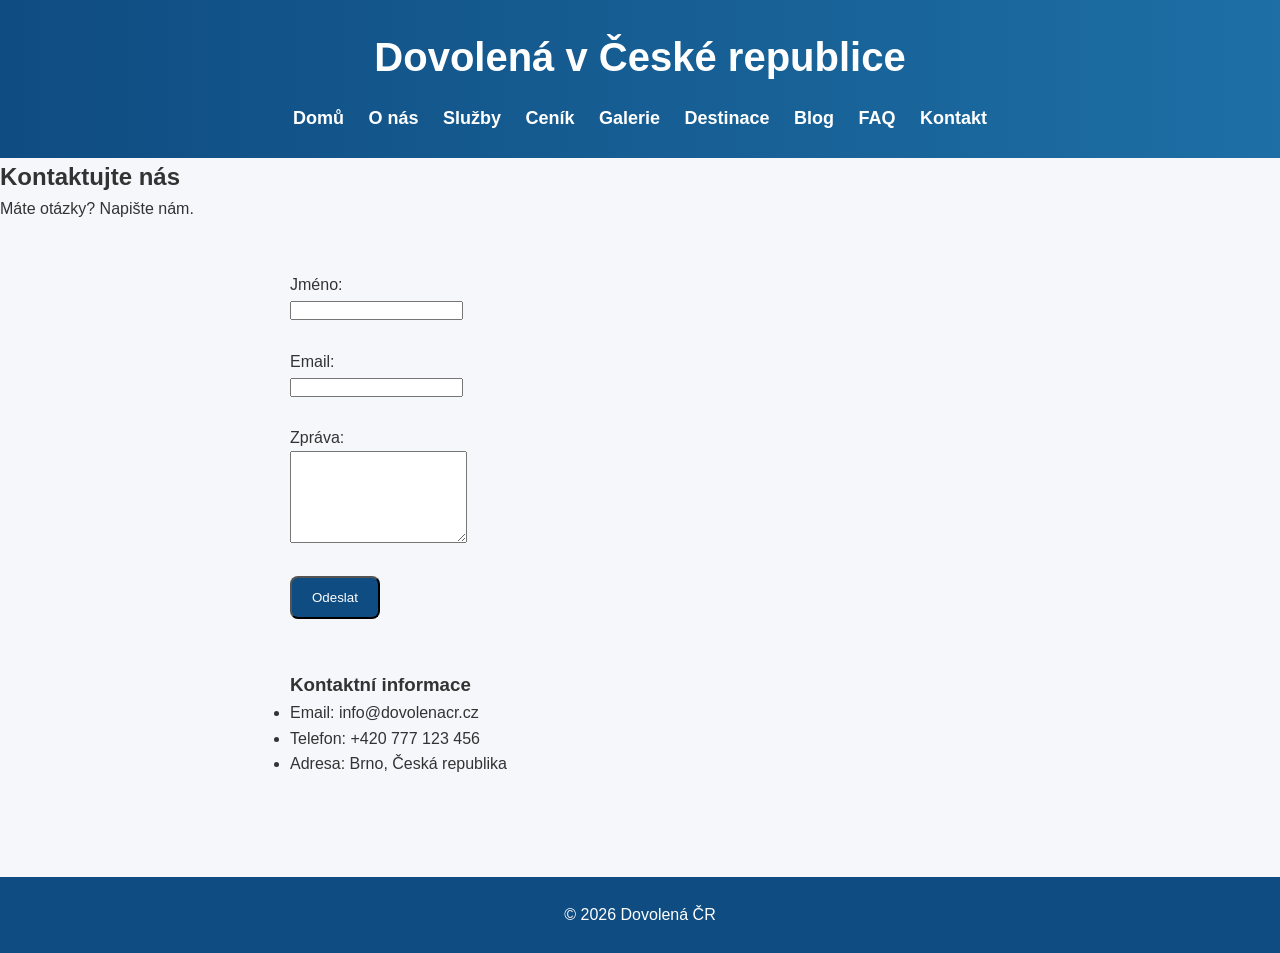
<file: web_ukol/contact.html>
<!DOCTYPE html>
<html lang="cs">

<head>
<meta charset="UTF-8">
<meta name="viewport" content="width=device-width, initial-scale=1.0">
<title>Kontakt</title>

<link rel="stylesheet" href="style.css">
</head>

<body>

<header>

<h1>Dovolená v České republice</h1>

<nav>
    <a href="index.html">Domů</a>
    <a href="about.html">O nás</a>
    <a href="services.html">Služby</a>
    <a href="pricing.html">Ceník</a>
    <a href="gallery.html">Galerie</a>
    <a href="destinations.html">Destinace</a>
    <a href="blog.html">Blog</a>
    <a href="faq.html">FAQ</a>
    <a href="contact.html">Kontakt</a>
</nav>

</header>

<main>

<section class="page-banner">

<h2>Kontaktujte nás</h2>

<p>
Máte otázky? Napište nám.
</p>

</section>

<section style="padding:50px; max-width: 800px; margin:auto;">

<form>

<label>Jméno:</label><br>
<input type="text" required><br><br>

<label>Email:</label><br>
<input type="email" required><br><br>

<label>Zpráva:</label><br>
<textarea rows="6"></textarea><br><br>

<button class="btn">Odeslat</button>

</form>

<br><br>

<h3>Kontaktní informace</h3>

<ul>
<li>Email: info@dovolenacr.cz</li>
<li>Telefon: +420 777 123 456</li>
<li>Adresa: Brno, Česká republika</li>
</ul>

</section>

</main>

<footer>
<p>© 2026 Dovolená ČR</p>
</footer>

</body>
</html>
</file>
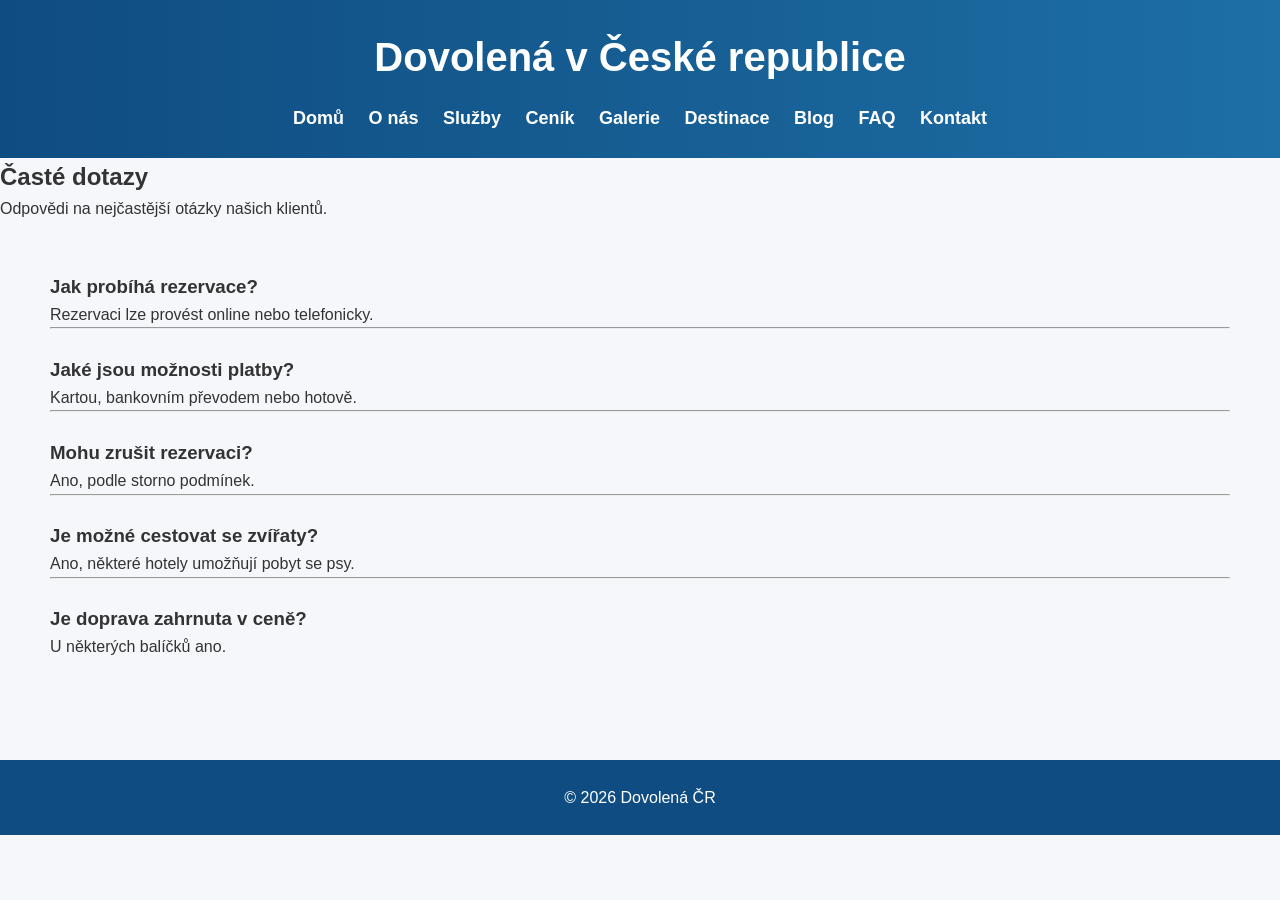
<file: web_ukol/faq.html>
<!DOCTYPE html>
<html lang="cs">

<head>
<meta charset="UTF-8">
<meta name="viewport" content="width=device-width, initial-scale=1.0">
<title>FAQ</title>

<link rel="stylesheet" href="style.css">
</head>

<body>

<header>

<h1>Dovolená v České republice</h1>

<nav>
    <a href="index.html">Domů</a>
    <a href="about.html">O nás</a>
    <a href="services.html">Služby</a>
    <a href="pricing.html">Ceník</a>
    <a href="gallery.html">Galerie</a>
    <a href="destinations.html">Destinace</a>
    <a href="blog.html">Blog</a>
    <a href="faq.html">FAQ</a>
    <a href="contact.html">Kontakt</a>
</nav>

</header>

<main>

<section class="page-banner">

<h2>Časté dotazy</h2>

<p>
Odpovědi na nejčastější otázky našich klientů.
</p>

</section>

<section style="padding: 50px;">

<h3>Jak probíhá rezervace?</h3>
<p>Rezervaci lze provést online nebo telefonicky.</p>

<hr><br>

<h3>Jaké jsou možnosti platby?</h3>
<p>Kartou, bankovním převodem nebo hotově.</p>

<hr><br>

<h3>Mohu zrušit rezervaci?</h3>
<p>Ano, podle storno podmínek.</p>

<hr><br>

<h3>Je možné cestovat se zvířaty?</h3>
<p>Ano, některé hotely umožňují pobyt se psy.</p>

<hr><br>

<h3>Je doprava zahrnuta v ceně?</h3>
<p>U některých balíčků ano.</p>

</section>

</main>

<footer>
<p>© 2026 Dovolená ČR</p>
</footer>

</body>
</html>
</file>
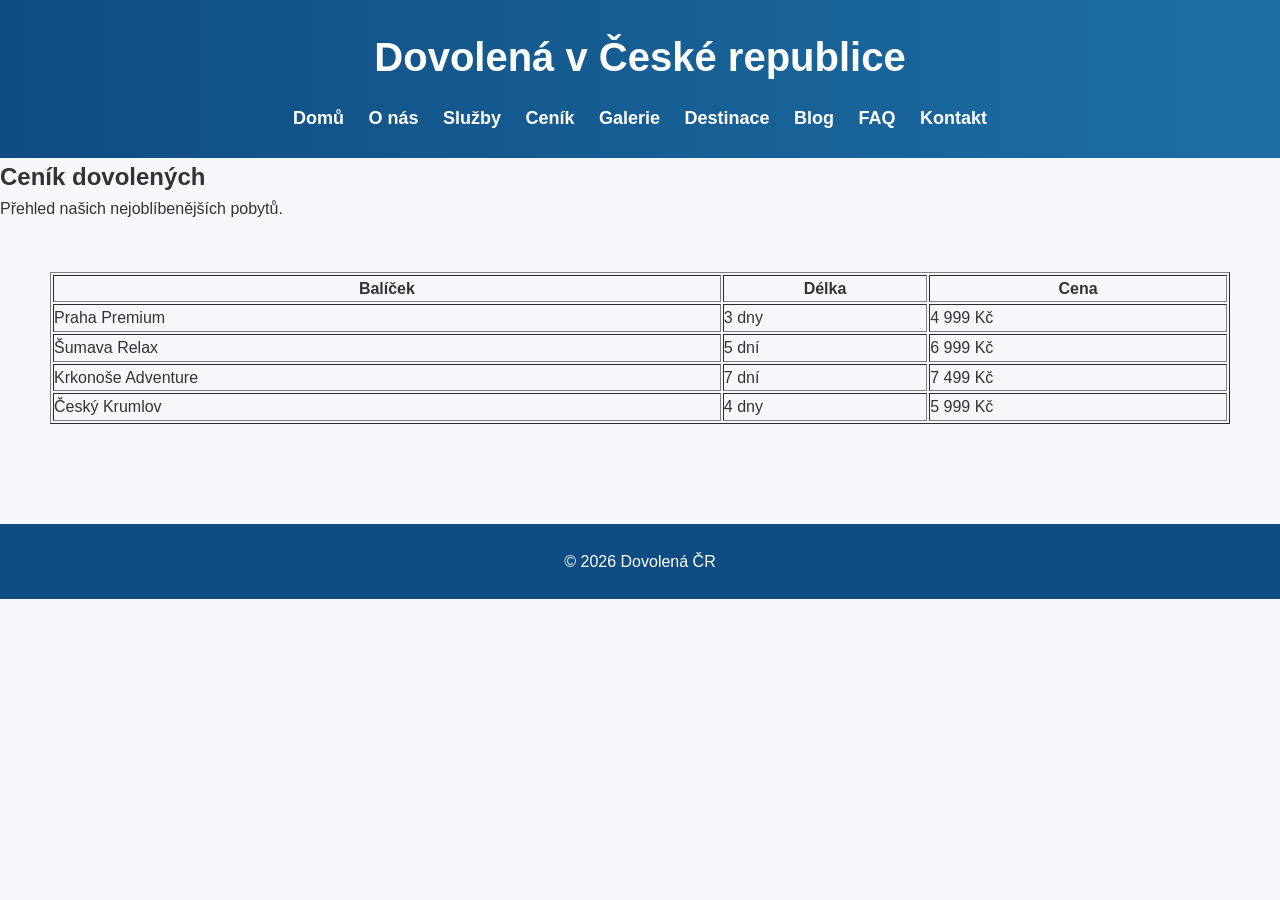
<file: web_ukol/pricing.html>
<!DOCTYPE html>
<html lang="cs">

<head>
    <meta charset="UTF-8">
    <meta name="viewport" content="width=device-width, initial-scale=1.0">
    <title>Ceník</title>

    <link rel="stylesheet" href="style.css">
</head>

<body>

<header>

    <h1>Dovolená v České republice</h1>

    <nav>
        <a href="index.html">Domů</a>
        <a href="about.html">O nás</a>
        <a href="services.html">Služby</a>
        <a href="pricing.html">Ceník</a>
        <a href="gallery.html">Galerie</a>
        <a href="destinations.html">Destinace</a>
        <a href="blog.html">Blog</a>
        <a href="faq.html">FAQ</a>
        <a href="contact.html">Kontakt</a>
    </nav>

</header>

<main>

<section class="page-banner">

    <h2>Ceník dovolených</h2>

    <p>
        Přehled našich nejoblíbenějších pobytů.
    </p>

</section>

<section style="padding: 50px;">

<table border="1" width="100%" cellpadding="15">

<tr>
    <th>Balíček</th>
    <th>Délka</th>
    <th>Cena</th>
</tr>

<tr>
    <td>Praha Premium</td>
    <td>3 dny</td>
    <td>4 999 Kč</td>
</tr>

<tr>
    <td>Šumava Relax</td>
    <td>5 dní</td>
    <td>6 999 Kč</td>
</tr>

<tr>
    <td>Krkonoše Adventure</td>
    <td>7 dní</td>
    <td>7 499 Kč</td>
</tr>

<tr>
    <td>Český Krumlov</td>
    <td>4 dny</td>
    <td>5 999 Kč</td>
</tr>

</table>

</section>

</main>

<footer>
    <p>© 2026 Dovolená ČR</p>
</footer>

</body>
</html>
</file>
<file: web_ukol/style.css>
* {
    margin: 0;
    padding: 0;
    box-sizing: border-box;
}

body {
    font-family: Arial, sans-serif;
    background: #f5f7fa;
    color: #333;
    line-height: 1.6;
}

/* HEADER */

header {
    background: linear-gradient(to right, #0f4c81, #1d6fa5);
    color: white;
    text-align: center;
    padding: 25px;
}

header h1 {
    margin-bottom: 15px;
    font-size: 40px;
}

nav {
    margin-top: 10px;
}

nav a {
    color: white;
    text-decoration: none;
    margin: 10px;
    font-size: 18px;
    font-weight: bold;
    transition: 0.3s;
}

nav a:hover {
    color: #ffd166;
}

/* HERO */

.hero {
    text-align: center;
    padding: 80px 20px;
}

.hero h2 {
    font-size: 50px;
    margin-bottom: 20px;
}

.hero p {
    font-size: 20px;
    max-width: 700px;
    margin: auto;
}

/* CARDS */

.cards {
    display: flex;
    flex-wrap: wrap;
    justify-content: center;
    gap: 30px;

    padding: 40px;
}

.card {
    background: white;
    width: 340px;

    border-radius: 15px;

    overflow: hidden;

    box-shadow: 0px 5px 15px rgba(0,0,0,0.15);

    transition: 0.3s;
}

.card:hover {
    transform: translateY(-10px);
}

.card img {
    width: 100%;
    height: 230px;

    object-fit: cover;
}

.card-content {
    padding: 20px;
}

.card-content h3 {
    margin-bottom: 10px;
    font-size: 28px;
}

.card-content p {
    margin-bottom: 15px;
}

.card-content h4 {
    margin-bottom: 20px;
    color: #0f4c81;
}

/* BUTTON */

.btn {
    display: inline-block;

    background: #0f4c81;
    color: white;

    padding: 12px 20px;

    border-radius: 8px;

    text-decoration: none;

    transition: 0.3s;
}

.btn:hover {
    background: #082f4f;
}

/* FOOTER */

footer {
    margin-top: 50px;

    background: #0f4c81;

    color: white;

    text-align: center;

    padding: 25px;
}

/* RESPONSIVE */

@media(max-width: 900px) {

    .cards {
        flex-direction: column;
        align-items: center;
    }

    .hero h2 {
        font-size: 35px;
    }

}
</file>
